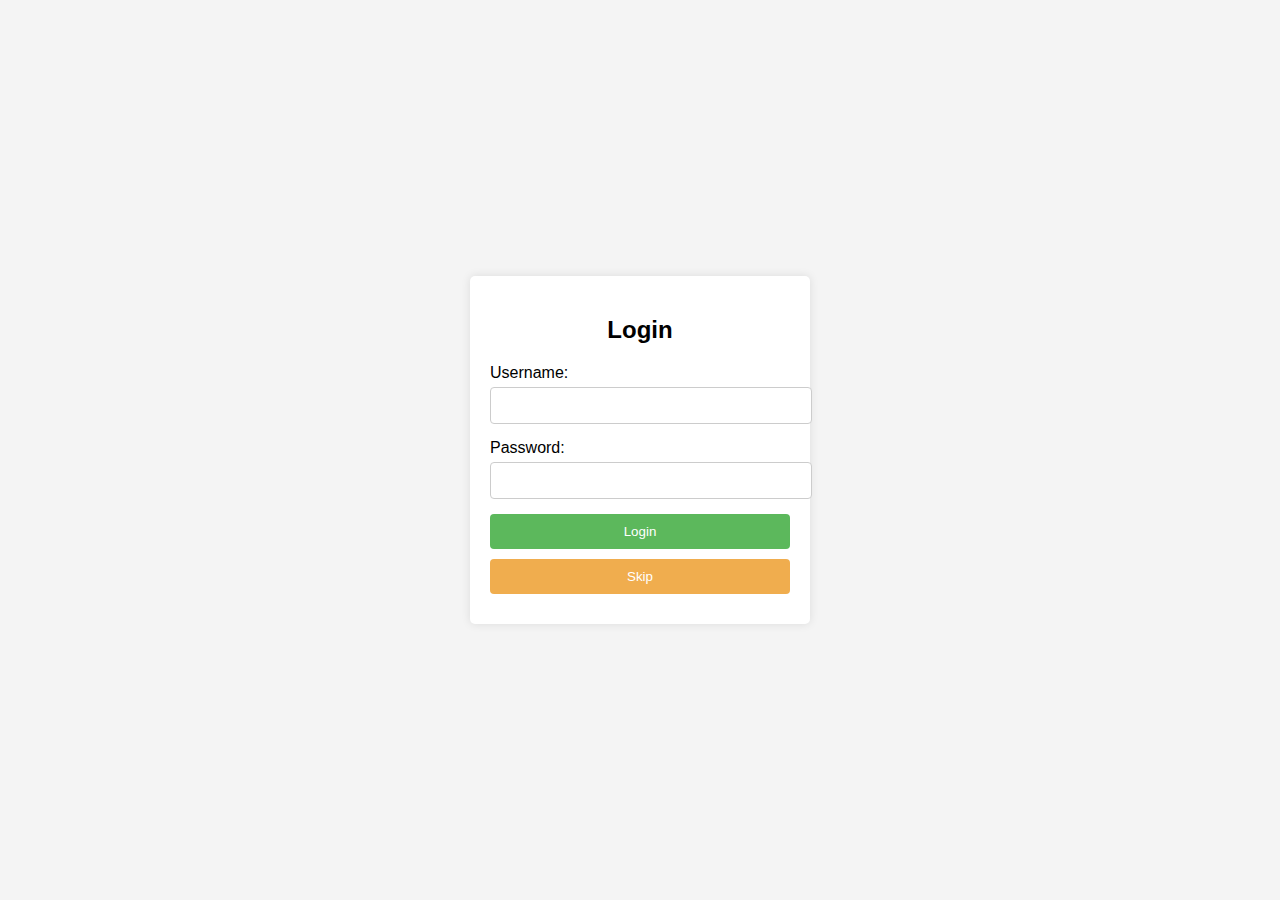
<file: index.html>
<!DOCTYPE html>
<html lang="en">
<head>
    <meta charset="UTF-8">
    <meta name="viewport" content="width=device-width, initial-scale=1.0">
    <title>Login Page</title>
    <link rel="stylesheet" href="styles.css">
</head>
<body>
    <div class="container">
        <h2>Login</h2>
        <form id="loginForm" onsubmit="return handleLogin(event)">
            <div class="input-group">
                <label for="username">Username:</label>
                <input type="text" id="username" name="username" required>
            </div>
            <div class="input-group">
                <label for="password">Password:</label>
                <input type="password" id="password" name="password" required>
            </div>
            <button type="submit">Login</button>
            <button type="button" class="skip-button" onclick="skipLogin()">Skip</button>
        </form>
    </div>

    <script>
        function handleLogin(event) {
            event.preventDefault(); // Prevent form submission
            // Here you can add your authentication logic
            // For this example, we will just redirect to home.html
            window.location.href = 'home.html';
        }

        function skipLogin() {
            // Redirect to home.html when the login or skip button is clicked
            window.location.href = 'home.html';
        }
    </script>
</body>
</html>
</file>
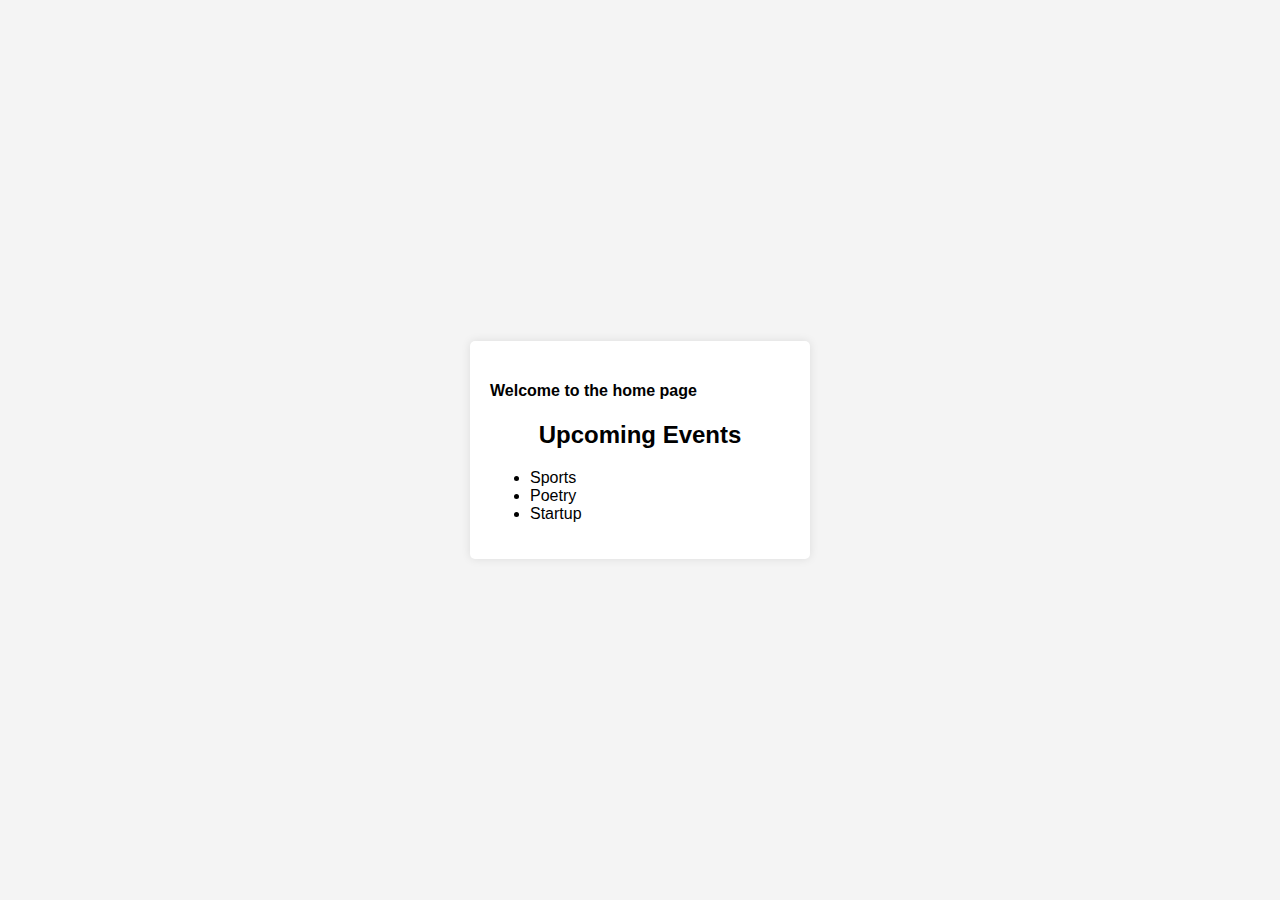
<file: home.html>
<!DOCTYPE html>
<html lang="en">
<head>
    <meta charset="UTF-8">
    <meta name="viewport" content="width=device-width, initial-scale=8.0">
    <title>Home Page</title>
    <link rel="stylesheet" href="styles.css">
</head>
<body>
    <div class="container">
        <h4>Welcome to the home page</h4>
        <h2>Upcoming Events</h2>
        <ul id="event-list">
            <li onclick="showRegistrationForm('Sports')">Sports</li>
            <li onclick="showRegistrationForm('Poetry')">Poetry</li>
            <li onclick="showRegistrationForm('Startup')">Startup</li>
            <!-- Add more events as needed -->
        </ul>

        <div id="registration-form" style="display: none;">
            <h3>Register for <span id="event-name"></span></h3>
            <form id="eventRegistrationForm" onsubmit="return handleRegistration(event)">
                <div class="input-group">
                    <label for="name">Name:</label>
                    <input type="text" id="name" name="name" required>
                </div>
                <div class="input-group">
                    <label for="email">Email:</label>
                    <input type="email" id="email" name="email" required>
                </div>
                <div class="input-group">
                    <label for="Mobile">Mobile:</label>
                    <input type="Mobile" id="Mobill" name="Mobil" required>
                </div>
                <div class="input-group">
                    <label for="event-date">Date of Event:</label>
                    <input type="date" id="event-date" name="event-date" required>
                </div>
                <div class="input-group">
                    <label for="image-upload">Upload Image:</label>
                    <input type="file" id="image-upload" name="image-upload" accept="image/*">
                </div>
                <button type="submit">Register</button>
            </form>
            <div id="registration-message" style="color: green; display: none;"></div>
        </div>
    </div>

    <script>
        function showRegistrationForm(eventName) {
            document.getElementById('event-name').textContent = eventName;
            document.getElementById('registration-form').style.display = 'block';
        }

        function handleRegistration(event) {
            event.preventDefault(); // Prevent form submission

            // Here you can add your registration logic
            const registrationMessage = document.getElementById('registration-message');
            registrationMessage.textContent = "Successfully registered for " + document.getElementById('event-name').textContent + "!";
            registrationMessage.style.display = "block";

            // Optionally, reset the form
            document.getElementById('eventRegistrationForm').reset();
            return false; // Prevent default form submission
        }
    </script>
</body>
</html>
</file>
<file: styles.css>
body {
    font-family: Arial, sans-serif;
    background-color: #f4f4f4;
    display: flex;
    justify-content: center;
    align-items: center;
    height: 100vh;
    margin: 0;
}

.container {
    background-color: white;
    padding: 20px;
    border-radius: 5px;
    box-shadow: 0 0 10px rgba(0, 0, 0, 0.1);
    width: 300px;
}

h2 {
    text-align: center;
}

.input-group {
    margin-bottom: 15px;
}

label {
    display: block;
    margin-bottom: 5px;
}

input[type="text"],
input[type="password"] {
    width: 100%;
    padding: 10px;
    border: 1px solid #ccc;
    border-radius: 4px;
}

button {
    width: 100%;
    padding: 10px;
    background-color: #5cb85c;
    color: white;
    border: none;
    border-radius: 4px;
    cursor: pointer;
    margin-bottom: 10px; /* Add some space between buttons */
}

button:hover {
    background-color: #4cae4c;
}

.skip-button {
    background-color: #f0ad4e; /* Different color for skip button */
}

.skip-button:hover {
    background-color: #ec971f; /* Darker color on hover */
}
</file>
